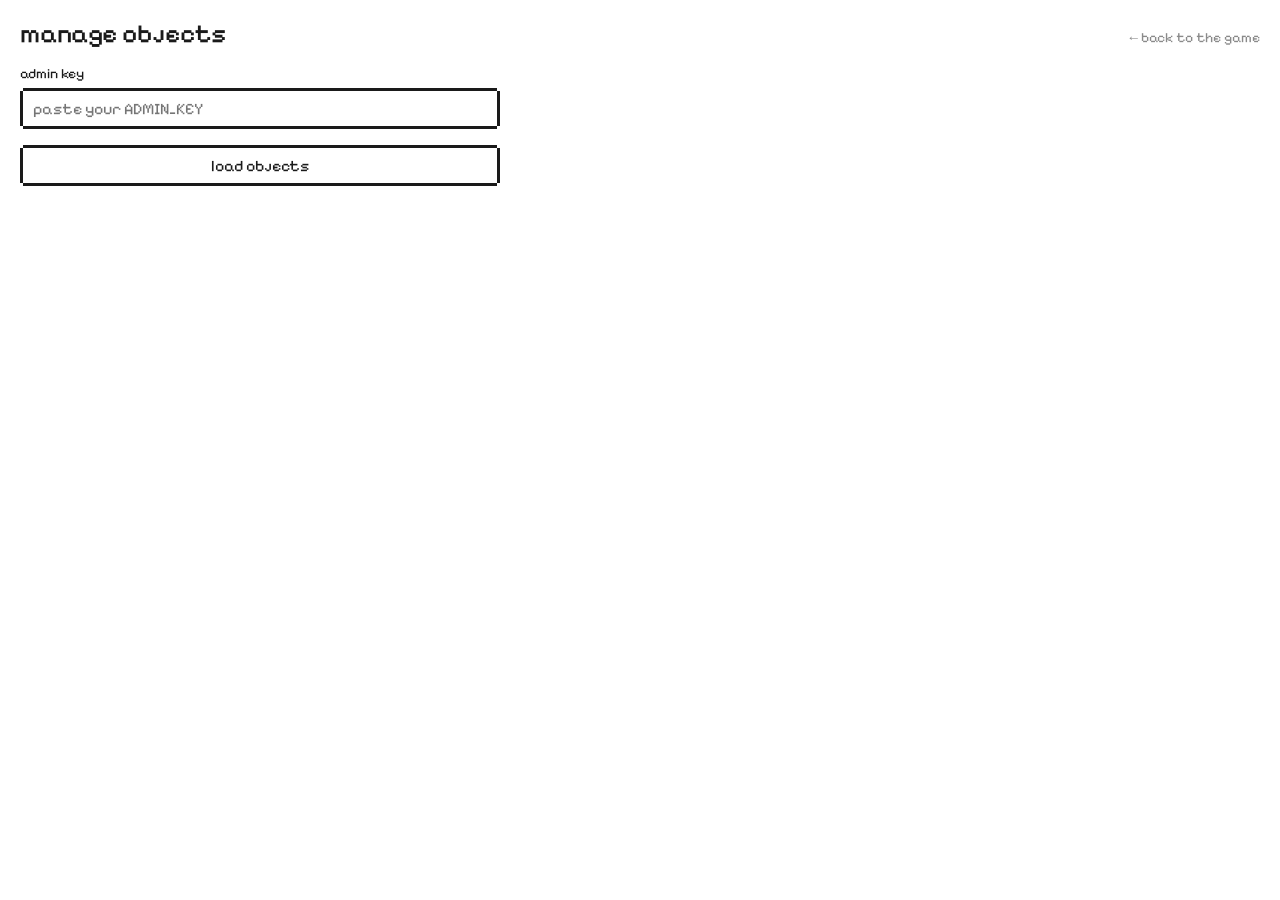
<file: admin.html>
<!DOCTYPE html>
<html lang="en">
<head>
  <meta charset="UTF-8">
  <meta name="viewport" content="width=device-width, initial-scale=1.0">
  <title>manage objects</title>
  <link href="https://fonts.googleapis.com/css2?family=Pixelify+Sans:wght@400;500&display=swap" rel="stylesheet">
  <link rel="stylesheet" href="style.css?v=11">
</head>
<body class="page">
  <header>
    <h1>manage objects</h1>
    <a href="./" class="link">← back to the game</a>
  </header>
  <main class="form">
    <label>admin key<input id="key" type="password" placeholder="paste your ADMIN_KEY"></label>
    <button id="load" type="button">load objects</button>
    <div id="status" class="muted"></div>
    <div id="list"></div>
  </main>
  <script type="module">
    const SCORE_API = 'https://how-big-is-it-scores.suntracey.workers.dev';
    const keyEl = document.getElementById('key');
    const list = document.getElementById('list');
    const status = document.getElementById('status');
    try { keyEl.value = sessionStorage.getItem('admin-key') || ''; } catch {}
    const headers = () => ({ 'Content-Type': 'application/json', Authorization: `Bearer ${keyEl.value.trim()}` });

    async function load() {
      try { sessionStorage.setItem('admin-key', keyEl.value.trim()); } catch {}
      status.textContent = 'loading…';
      const r = await fetch(`${SCORE_API}/objects?t=${Date.now()}`, { cache: 'no-store' });
      if (!r.ok) { status.textContent = `error ${r.status}`; return; }
      const items = await r.json();
      status.textContent = items.length ? `${items.length} live` : 'no community objects yet';
      list.innerHTML = '';
      for (const it of items) {
        const card = document.createElement('div');
        card.className = 'card';
        card.innerHTML = `<img src="${SCORE_API}${it.image}" alt="">
          <div><b>${esc(it.name)}</b> · ${it.height_m} m<br><span class="muted">${esc(it.fact || '')}</span></div>
          <div class="row"><button data-act="reject">✗ remove</button></div>`;
        card.querySelectorAll('button').forEach((b) => b.addEventListener('click', async () => {
          b.disabled = true;
          const rr = await fetch(`${SCORE_API}/${b.dataset.act}`, { method: 'POST', headers: headers(), body: JSON.stringify({ id: it.id }) });
          if (!rr.ok) { b.disabled = false; status.textContent = rr.status === 401 ? 'wrong key' : `error ${rr.status}`; return; }
          card.remove();
          status.textContent = list.children.length ? `${list.children.length} live` : 'no community objects yet';
        }));
        list.appendChild(card);
      }
    }
    function esc(s) { return s.replace(/[&<>"]/g, (c) => ({ '&': '&amp;', '<': '&lt;', '>': '&gt;', '"': '&quot;' }[c])); }
    document.getElementById('load').addEventListener('click', load);
    if (keyEl.value) load();
  </script>
</body>
</html>
</file>
<file: style.css>
:root {
  --paper: #ffffff;
  --ink: #1a1a1a;
  --faint: #8a8a8a;
  --rule: #e2e2e2;
}
* { box-sizing: border-box; }
html, body { height: 100%; margin: 0; }
body {
  display: flex;
  flex-direction: column;
  background: var(--paper);
  color: var(--ink);
  font-family: "Pixelify Sans", "Courier New", monospace;
  user-select: none;
  -webkit-font-smoothing: none;
  -moz-osx-font-smoothing: unset;
}

#banner {
  overflow: hidden;
  background: #ffe600;
  color: #000;
  font-size: 15px;
  padding: 8px 0;
  white-space: nowrap;
}
#banner-track {
  display: inline-block;
  animation: marquee 28s linear infinite;
}
#banner-track span { padding-right: 64px; }
@keyframes marquee {
  from { transform: translateX(0); }
  to { transform: translateX(-50%); }
}
@media (prefers-reduced-motion: reduce) {
  #banner-track { animation: none; }
}

#site-title {
  text-align: center;
  font-size: 22px;
  font-weight: 500;
  padding: 14px 20px 0;
}
/* an iMessage-style bubble with pixel-stepped corners and tail */
.bubble {
  --b: #1b8cff;
  --s: 4px;
  position: relative;
  display: inline-block;
  padding: 8px 16px 9px;
  margin-right: 10px;
  color: #fff;
}
.bubble::before {
  content: '';
  position: absolute; inset: 0; z-index: -1;
  background: var(--b);
  clip-path: polygon(
    0 calc(var(--s) * 2), var(--s) calc(var(--s) * 2), var(--s) var(--s), calc(var(--s) * 2) var(--s), calc(var(--s) * 2) 0,
    calc(100% - var(--s) * 2) 0, calc(100% - var(--s) * 2) var(--s), calc(100% - var(--s)) var(--s), calc(100% - var(--s)) calc(var(--s) * 2), 100% calc(var(--s) * 2),
    100% 100%,
    calc(var(--s) * 2) 100%, calc(var(--s) * 2) calc(100% - var(--s)), var(--s) calc(100% - var(--s)), var(--s) calc(100% - var(--s) * 2), 0 calc(100% - var(--s) * 2)
  );
}
.bubble::after {
  content: '';
  position: absolute;
  right: -10px; bottom: 0;
  width: 12px; height: 12px;
  background: var(--b);
  clip-path: polygon(0 0, 4px 0, 4px 4px, 8px 4px, 8px 8px, 12px 8px, 12px 12px, 0 12px);
}

header {
  display: flex;
  justify-content: space-between;
  align-items: baseline;
  padding: 18px 20px 0;
}
h1 { margin: 0; font-size: 26px; font-weight: 500; }
#round { font-size: 14px; color: var(--faint); }
header { gap: 14px; flex-wrap: wrap; }
h1 { flex: 1 1 auto; }
#round, #add-link { white-space: nowrap; }
#add-link {
  display: inline-block; padding: 6px 12px; margin: 3px;
  font-size: 14px; text-decoration: none;
  color: #e3001b; background: var(--paper);
  box-shadow: 3px 0 0 0 #e3001b, -3px 0 0 0 #e3001b, 0 3px 0 0 #e3001b, 0 -3px 0 0 #e3001b;
}
#add-link:hover { background: #e3001b; color: var(--paper); }

#stage { position: relative; flex: 1; min-height: 0; }
#view { width: 100%; height: 100%; display: block; touch-action: none; cursor: grab; }
#view.resizing { cursor: ns-resize; }
#guess {
  position: absolute; top: 12px; left: 20px;
  font-size: 16px; color: var(--faint); pointer-events: none;
}
#guess b { font-weight: 500; color: var(--ink); }
#hint {
  position: absolute; bottom: 12px; left: 16px; right: 16px;
  text-align: center; font-size: 13px; line-height: 1.4; color: var(--faint); pointer-events: none;
}
#loading {
  position: absolute; inset: 0;
  display: flex; align-items: center; justify-content: center;
  background: var(--paper); color: var(--faint);
}
#loading[hidden] { display: none; }

footer {
  position: relative;
  padding: 16px 20px 22px;
}
/* dotted pixel rule */
footer::before {
  content: ''; position: absolute; top: 0; left: 20px; right: 20px; height: 3px;
  background: repeating-linear-gradient(90deg, var(--ink) 0 3px, transparent 3px 9px);
}
#controls { display: flex; justify-content: flex-end; }
#lock { padding: 0; margin: 0; background: none; box-shadow: none; line-height: 0; }
#lock svg { display: block; }
#lock:hover { background: none; filter: brightness(1.12); }
button {
  font: inherit; font-size: 16px;
  margin: 3px;
  padding: 8px 18px;
  background: var(--paper); color: var(--ink);
  border: 0; border-radius: 0;
  /* notched-corner pixel border */
  box-shadow: 3px 0 0 0 var(--ink), -3px 0 0 0 var(--ink), 0 3px 0 0 var(--ink), 0 -3px 0 0 var(--ink);
  cursor: pointer;
}
button:hover { background: var(--ink); color: var(--paper); }

#result, #gameover { display: flex; flex-direction: column; gap: 6px; }
#result[hidden], #gameover[hidden] { display: none; }
#final { font-size: 34px; }
#final-detail { font-size: 16px; }
#gameover button { align-self: flex-end; margin-top: 6px; }
#score { font-size: 34px; }
#detail { font-size: 16px; }
#fact { font-size: 14px; color: var(--faint); max-width: 60ch; }
#result button { align-self: flex-end; margin-top: 6px; }
#controls[hidden] { display: none; }
#guess[hidden] { display: none; }
#hint[hidden] { display: none; }

/* ---- add / admin pages ---- */
.page { height: auto; min-height: 100%; }
.page header { padding-bottom: 8px; }
.link { color: var(--faint); text-decoration: none; font-size: 14px; }
.link:hover { color: var(--ink); }
.muted { color: var(--faint); font-size: 14px; line-height: 1.5; }
.form { padding: 8px 20px 40px; max-width: 520px; display: flex; flex-direction: column; gap: 16px; }
.form label { display: flex; flex-direction: column; gap: 6px; font-size: 14px; }
.form input, .form select {
  font: inherit; font-size: 16px; padding: 8px 10px; margin: 3px;
  background: var(--paper); color: var(--ink); border: 0;
  box-shadow: 3px 0 0 0 var(--ink), -3px 0 0 0 var(--ink), 0 3px 0 0 var(--ink), 0 -3px 0 0 var(--ink);
}
.form .row { display: flex; gap: 12px; align-items: center; }
.form .row input { flex: 1; min-width: 0; }
.file input { position: absolute; opacity: 0; width: 1px; height: 1px; }
.file span {
  display: inline-block; padding: 10px 18px; margin: 3px; cursor: pointer; font-size: 16px;
  background: #ffe600; color: #000;
  box-shadow: 3px 0 0 0 var(--ink), -3px 0 0 0 var(--ink), 0 3px 0 0 var(--ink), 0 -3px 0 0 var(--ink);
}
#preview-wrap { display: flex; justify-content: center; padding: 12px; background: var(--rule); }
#preview { max-width: 100%; max-height: 320px; width: auto; height: 320px; image-rendering: pixelated; }
#details { display: flex; flex-direction: column; gap: 16px; }
#details[hidden], #done[hidden], #preview-wrap[hidden], #status[hidden] { display: none; }
.card { display: flex; flex-direction: column; gap: 10px; padding: 12px 0 16px; border-bottom: 3px dotted var(--rule); }
.card img { height: 160px; width: auto; align-self: flex-start; background: var(--rule); image-rendering: pixelated; }
.card .row { display: flex; gap: 12px; }
</file>
